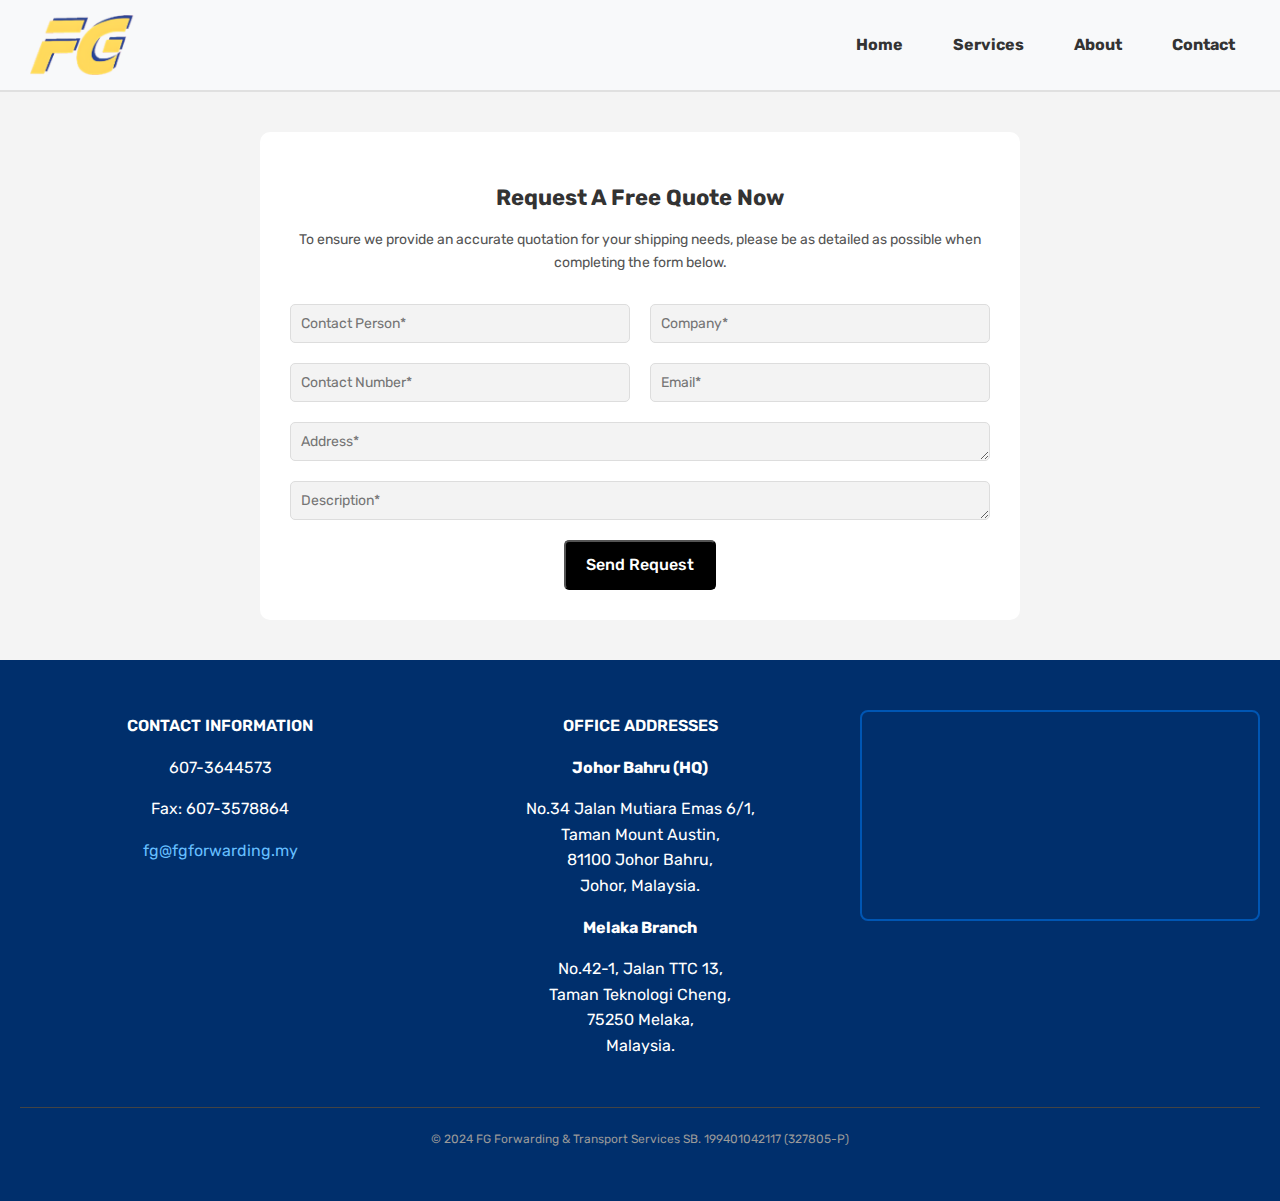
<file: contact.html>
<!DOCTYPE html>
<html lang="en">
<head>
    <link href="https://fonts.googleapis.com/css2?family=Rubik:wght@400;500;700&display=swap" rel="stylesheet">
    <meta charset="UTF-8">
    <meta name="viewport" content="width=device-width, initial-scale=1.0">
    <title>FG Forwarding & Transport Services</title>
    <link rel="stylesheet" href="styles.css">
</head>

<body>

    <header>
        <img src="assets/logo.png" alt="Company Logo" id="logo">
        <nav>
            <ul>
                <li><a href="index.html">Home</a></li>
                <li><a href="services.html">Services</a></li>
                <li><a href="aboutus.html">About</a></li>
                <li><a href="contact.html">Contact</a></li>
            </ul>
        </nav>
    </header>

    <section id="contact">
        <h2>Request A Free Quote Now</h2>
        <p>To ensure we provide an accurate quotation for your shipping needs, please be as detailed as possible when completing the form below.</p>
        <form action="submit_form.php" method="post" class="contact-form">
            <!-- Contact Person -->
            <input type="text" id="contact-person" name="contact_person" required placeholder="Contact Person*">
            
            <!-- Company -->
            <input type="text" id="company" name="company" required placeholder="Company*">
            
            <!-- Contact Number -->
            <input type="tel" id="contact-number" name="contact_number" required placeholder="Contact Number*">
            
            <!-- Email -->
            <input type="email" id="email" name="email" required placeholder="Email*">
    
            <!-- Address -->
            <textarea id="address" name="address" rows="1" required placeholder="Address*"></textarea>
            
            <!-- Description -->
            <textarea id="description" name="description" rows="1" required placeholder="Description*"></textarea>
        </form>
        <!-- Submit Button (moved outside grid) -->
        <div class="form-button-wrapper">
            <button type="submit" class="request-quote-btn">Send Request</button>
        </div>
    </section>
    
    
    



    
    

    <footer>
        <div class="footer-container">

            <!-- Column 2: Contact Information -->
            <div class="footer-middle">
                <h2>Contact Information</h2>
                <p>607-3644573</p>
                <p>Fax: 607-3578864</p>
                <p><a href="mailto:fg@fgforwarding.my">fg@fgforwarding.my</a></p>
            </div>
    
            <!-- Column 3: Office Addresses -->
            <div class="footer-right">
                <h2>Office Addresses</h2>
                <p><strong>Johor Bahru (HQ)</strong></p>
                <p>No.34 Jalan Mutiara Emas 6/1,<br>Taman Mount Austin,<br>81100 Johor Bahru,<br>Johor, Malaysia.</p>
                <p><strong>Melaka Branch</strong></p>
                <p>No.42-1, Jalan TTC 13,<br>Taman Teknologi Cheng,<br>75250 Melaka,<br>Malaysia.</p>
            </div>
    
            <!-- Column 4: Map -->
            <div class="footer-map">
                <div class="map-container">
                    <iframe 
                        src="https://www.google.com/maps/embed?pb=!1m18!1m12!1m3!1d31806.139764487937!2d103.76245784560455!3d1.549364652153218!2m3!1f0!2f0!3f0!3m2!1i1024!2i768!4f13.1!3m3!1m2!1s0x31da730eed76f4a5%3A0xf623fc1c258fa50b!2sNo.%2034%2C%20Jln%20Mutiara%20Emas%206%2F1%2C%20Taman%20Mount%20Austin%2C%2081100%20Johor%20Bahru%2C%20Johor%2C%20Malaysia!5e0!3m2!1sen!2sus!4v1695890321331!5m2!1sen!2sus"
                        width="100%" height="200" style="border:0;" allowfullscreen="" loading="lazy"></iframe>
                </div>
            </div>
        </div>
    
        <div class="footer-bottom">
            <p>© 2024 FG Forwarding & Transport Services SB. 199401042117 (327805-P)</p>
        </div>
    </footer>
    
    
    
    
    
    

    <script src="script.js"></script>

</body>
</html>
</file>
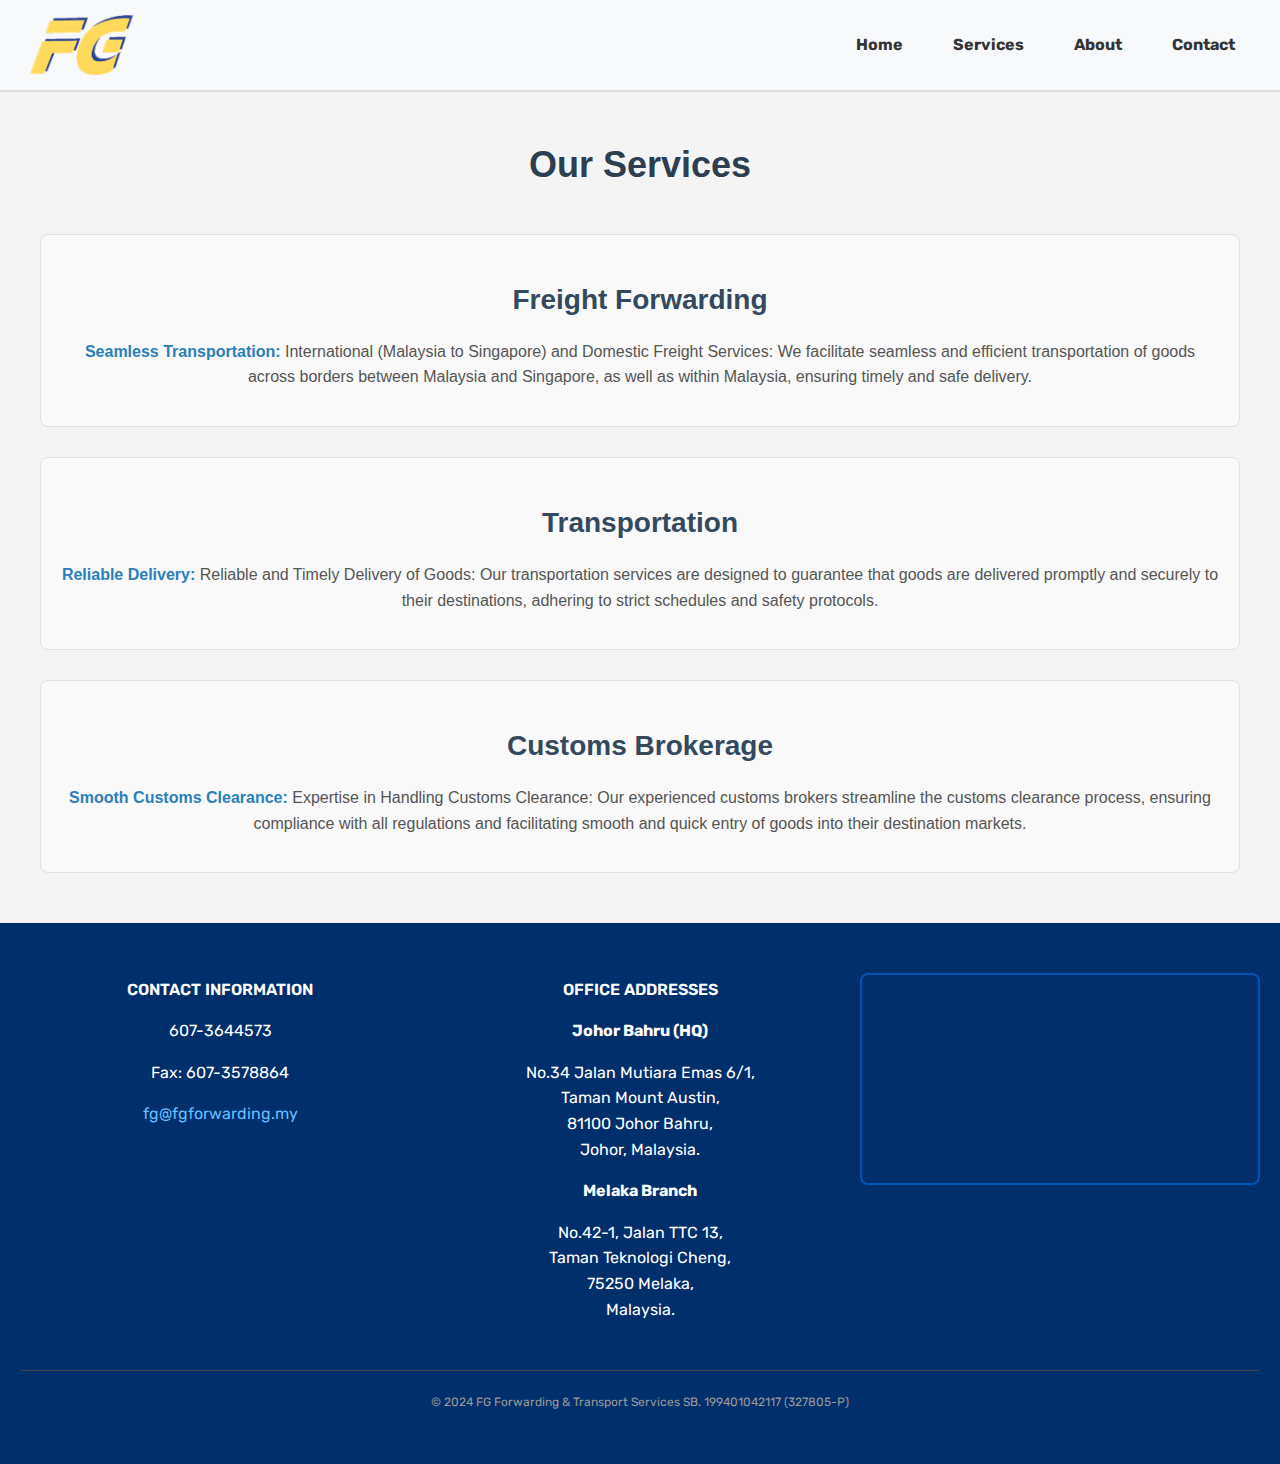
<file: services.html>
<!DOCTYPE html>
<html lang="en">
<head>
    <link href="https://fonts.googleapis.com/css2?family=Rubik:wght@400;500;700&display=swap" rel="stylesheet">
    <meta charset="UTF-8">
    <meta name="viewport" content="width=device-width, initial-scale=1.0">
    <title>Our Services - FG Forwarding & Transport Services</title>
    <link rel="stylesheet" href="styles.css">

</head>

<body>

    <header>
        <img src="assets/logo.png" alt="Company Logo" id="logo">
        <nav>
            <ul>
                <li><a href="index.html">Home</a></li>
                <li><a href="services.html">Services</a></li>
                <li><a href="aboutus.html">About</a></li>
                <li><a href="contact.html">Contact</a></li>
            </ul>
        </nav>
    </header>

    <div id="services-page-content">
        <h1 class="services-page-title">Our Services</h1>
    
        <section class="services-page-section">
            <h2 class="services-page-subtitle">Freight Forwarding</h2>
            <p class="service-description"><strong>Seamless Transportation:</strong> 
                International (Malaysia to Singapore) and Domestic Freight Services: We
                facilitate seamless and efficient transportation of goods across borders
                between Malaysia and Singapore, as well as within Malaysia, ensuring
                timely and safe delivery.
            </p>
        </section>
    
        <section class="services-page-section">
            <h2 class="services-page-subtitle">Transportation</h2>
            <p class="service-description"><strong>Reliable Delivery:</strong> 
                Reliable and Timely Delivery of Goods: Our transportation services are
                designed to guarantee that goods are delivered promptly and securely to
                their destinations, adhering to strict schedules and safety protocols.
            </p>
        </section>
    
        <section class="services-page-section">
            <h2 class="services-page-subtitle">Customs Brokerage</h2>
            <p class="service-description"><strong>Smooth Customs Clearance:</strong> 
                Expertise in Handling Customs Clearance: Our experienced customs
                brokers streamline the customs clearance process, ensuring compliance
                with all regulations and facilitating smooth and quick entry of goods
                into their destination markets.
            </p>
        </section>
    </div>
    
    



    <footer>
        <div class="footer-container">

            <!-- Column 2: Contact Information -->
            <div class="footer-middle">
                <h2>Contact Information</h2>
                <p>607-3644573</p>
                <p>Fax: 607-3578864</p>
                <p><a href="mailto:fg@fgforwarding.my">fg@fgforwarding.my</a></p>
            </div>
    
            <!-- Column 3: Office Addresses -->
            <div class="footer-right">
                <h2>Office Addresses</h2>
                <p><strong>Johor Bahru (HQ)</strong></p>
                <p>No.34 Jalan Mutiara Emas 6/1,<br>Taman Mount Austin,<br>81100 Johor Bahru,<br>Johor, Malaysia.</p>
                <p><strong>Melaka Branch</strong></p>
                <p>No.42-1, Jalan TTC 13,<br>Taman Teknologi Cheng,<br>75250 Melaka,<br>Malaysia.</p>
            </div>
    
            <!-- Column 4: Map -->
            <div class="footer-map">
                <div class="map-container">
                    <iframe 
                        src="https://www.google.com/maps/embed?pb=!1m18!1m12!1m3!1d31806.139764487937!2d103.76245784560455!3d1.549364652153218!2m3!1f0!2f0!3f0!3m2!1i1024!2i768!4f13.1!3m3!1m2!1s0x31da730eed76f4a5%3A0xf623fc1c258fa50b!2sNo.%2034%2C%20Jln%20Mutiara%20Emas%206%2F1%2C%20Taman%20Mount%20Austin%2C%2081100%20Johor%20Bahru%2C%20Johor%2C%20Malaysia!5e0!3m2!1sen!2sus!4v1695890321331!5m2!1sen!2sus"
                        width="100%" height="200" style="border:0;" allowfullscreen="" loading="lazy"></iframe>
                </div>
            </div>
        </div>
    
        <div class="footer-bottom">
            <p>© 2024 FG Forwarding & Transport Services SB. 199401042117 (327805-P)</p>
        </div>
    </footer>


</body>
</html>
</file>
<file: styles.css>
body {
    margin: 0;
    font-family: 'Rubik', sans-serif;
    color: #333;
    background-color: #f4f4f4;
    font-size: 16px;
    line-height: 1.6;
    scroll-behavior: smooth;
    overflow-x: hidden; 

}

header {
    display: flex;
    justify-content: space-between;
    align-items: center;
    padding: 15px 30px;
    background-color: #f8f9fa; 
    border-bottom: 2px solid #e0e0e0; 
}

#logo {
    max-height: 60px; 
}

nav ul {
    list-style: none;
    display: flex;
    gap: 20px; 
}

nav ul li {
    margin: 0;
}

nav ul li a {
    text-decoration: none;
    color: #333; 
    font-weight: bold;
    padding: 10px 15px;
    transition: background-color 0.3s ease;
}

nav ul li a:hover {
    background-color: #000000; 
    color: white; 
    border-radius: 5px;
}

#home-content {
    display: flex;
    flex-direction: column;
    justify-content: center;
    align-items: center;
    height: 100vh;
    text-align: center;
    position: relative;
    z-index: 1;
    background-image: url('assets/background.jpg');
    background-size: cover;
    background-position: center;
    background-repeat: no-repeat;
}

#home-content h1 {
    color: #ffffff;
    font-size: 4rem;
    background: linear-gradient(135deg, rgba(0, 0, 0, 0.6), rgba(0, 0, 0, 0.2));
    padding: 20px 40px;
    border-radius: 15px;
    box-shadow: 0 8px 16px rgba(0, 0, 0, 0.4); 
    font-weight: 700;
    letter-spacing: 2px; 
    transition: all 0.3s ease-in-out; 
}




.about-text-box {
    background-color: #f0f4f8; 
    padding: 20px;
    border-radius: 8px;
    max-width: 700px;
    margin: 0 auto; 
    box-shadow: 0 4px 8px rgba(0, 0, 0, 0.1); 
    text-align: center; 
}

.about-text-box p {
    font-size: 1rem;
    color: #333;
    line-height: 1.6;
    margin-bottom: 15px;
    text-align: justify; 
}

.about-text-box .btn {
    display: inline-block;
    margin-top: 20px;
    padding: 10px 20px;
    background-color: #004080; 
    color: #fff;
    text-decoration: none;
    border-radius: 4px;
    font-weight: 500;
    transition: background-color 0.3s ease;
    text-align: center; 
}

.about-text-box .btn:hover {
    background-color: #003060; 
}

section {
    padding: 60px 20px;
    background-color: #fff;
    text-align: center;
}

#services {
    background-color: #f9fafc; 
    padding: 60px 0;
    text-align: center;
}

#services h2 {
    font-size: 2.5rem;
    color: #000000; 
    margin-bottom: 30px;
    letter-spacing: 1px;
}

.services-container {
    display: flex;
    justify-content: space-around; 
    align-items: flex-start;
    gap: 40px;
    max-width: 1200px;
    margin: 0 auto;
    flex-wrap: wrap; 
}

.service {
    text-align: center;
    text-decoration: none;
    max-width: 250px; 
}

.service img {
    width: 100px;
    height: auto;
    margin-bottom: 15px;
    transition: transform 0.3s ease; 
}

.service h3 {
    font-size: 1.4rem;
    color: #000000;
    margin-bottom: 10px;
    font-weight: 500;
}

.service p {
    font-size: 1rem;
    color: #555;
    margin-bottom: 20px;
    line-height: 1.5;
}

.service:hover img {
    transform: scale(1.1); 
}

.service:hover h3 {
    color: #003060; 
}

.request-quote {
    display: inline-block;
    padding: 10px 20px;
    margin-top: 20px;
    background-color: #000000;
    color: #fff;
    text-decoration: none;
    border-radius: 5px;
    font-size: 1rem; /* Ensure the same font size */
    font-family: 'Rubik', sans-serif; /* Ensure the same font family */
    font-weight: 500; /* Match the font weight */
    line-height: 1.6; /* Same line height for consistency */
    transition: background-color 0.3s ease;
    text-align: center;
}

.request-quote:hover {
    background-color: #434547;
}





section h2 {
    font-size: 2.5rem;
    color: #000000;
    margin-bottom: 40px;
}

.about-content {
    display: flex;
    justify-content: space-between;
    align-items: center;
    gap: 20px; 
    flex-wrap: wrap; 
}

.about-text {
    color: rgb(0, 0, 0);
    flex: 2;
    text-align: left;
}

.about-image {
    flex: 1;
    text-align: right;
}

.about-image img {
    max-width: 100%;
    height: auto;
    border-radius: 8px; 
}

#read-more {
    display: inline-block;
    padding: 10px 20px;
    margin-top: 20px;
    background-color: #000000;
    color: #fff;
    text-decoration: none;
    border-radius: 5px;
    font-size: 1rem;
    transition: background-color 0.3s ease;
}

#read-more:hover {
    background-color: #434547;
}

#trusted-by {
    padding: 40px 0;
    text-align: center;
    background-color: #efefef;
}

#trusted-by h2 {
    margin-bottom: 20px;
    font-size: 2rem;
}

.trusted-logos {
    display: grid;
    grid-template-columns: repeat(3, 1fr); 
    grid-gap: 20px; 
    justify-items: center; 
    padding: 20px;
}

.trusted-logos img {
    max-width: 150px; 
    max-height: 80px; 
    width: auto;
    height: auto;
    object-fit: contain; 
    transition: transform 0.3s ease;
}

.trusted-logos img:hover {
    transform: scale(1.1); 
}

.carousel {
    overflow: hidden;
    width: 100%; 
    padding: 20px;
}

.carousel-track {
    white-space: nowrap; /* Prevent wrapping */
    display: flex;
    animation: scroll 20s linear infinite; 
}

.carousel-track img {
    max-width: 150px; 
    max-height: 100px;
    margin: 0 15px;
    object-fit: contain;
}

@keyframes scroll {
    0% {
        transform: translateX(0);
    }
    100% {
        transform: translateX(-50%);
    }
}

/* Footer Styling */
footer {
    background-color: #002f6c;
    padding: 40px 20px;
    color: #ffffff;
}

.footer-container {
    display: flex;
    justify-content: space-between;
    gap: 20px;
    flex-wrap: wrap; /* Makes footer responsive */
}

.footer-left, 
.footer-middle, 
.footer-right, 
.footer-map {
    flex: 1;
    min-width: 250px; /* Ensures content wraps on smaller screens */
    margin-bottom: 20px;
    text-align: center; /* Center-align content */
}

.footer-left {
    max-width: 250px;
}

.footer-tagline {
    font-weight: 600;
    font-size: 18px;
    margin-bottom: 10px;
}

.footer-mission {
    font-size: 13px;
    font-style: italic;
    color: #cccccc;
    text-align: center; /* Center-align mission text */
}

.footer-middle h2, 
.footer-right h2 {
    font-size: 16px;
    margin-bottom: 10px;
    font-weight: 600;
    text-transform: uppercase;
    text-align: center; /* Center-align headings */
}

.footer-middle p, 
.footer-right p {
    margin-bottom: 8px;
    text-align: center; /* Center-align the paragraphs */
}

.footer-middle p a {
    color: #66bfff;
    text-decoration: none;
    transition: color 0.3s ease;
}

.footer-middle p a:hover {
    color: #a3d4ff;
}

/* Map Styling */
.map-container {
    margin-top: 10px;
    border: 2px solid #0056b3;
    border-radius: 8px;
    overflow: hidden;
    text-align: center; /* Center-align the map */
}

.footer-map iframe {
    width: 100%;
    height: 200px;
    border: none;
    border-radius: 8px;
}

/* Footer Bottom Section */
.footer-bottom {
    text-align: center;
    margin-top: 20px;
    padding-top: 10px;
    border-top: 1px solid #444;
    font-size: 12px;
    color: #999999;
}

/* Responsive Adjustments */
@media (max-width: 768px) {
    .footer-container {
        flex-direction: column;
        text-align: center; /* Center-align everything on small screens */
    }

    .footer-left, .footer-middle, .footer-right, .footer-map {
        margin-bottom: 20px;
        text-align: center; /* Ensure all sections are centered on small screens */
    }
}






#aboutus-banner {
    position: relative; /* Positioning context for the text */
    height: 80vh; /* Half the viewport height */
    overflow: hidden; /* Ensures content doesn't overflow */
    text-align: center; /* Center align text */
}

.aboutus-image {
    width: 100%; /* Image takes full width */
    height: auto; /* Maintain aspect ratio */
    max-height: 100%; /* Ensure the image does not exceed the container */
    position: absolute; /* Position image behind text */
    top: 0; /* Align to top */
    left: 0; /* Align to left */
    object-fit: cover; /* Cover the space without distortion */
}

.aboutus-text {
    position: absolute; /* Position text over the image */
    top: 50%; /* Center vertically */
    left: 50%; /* Center horizontally */
    transform: translate(-50%, -50%); /* Center text */
    font-size: 2em; /* Increase font size for better visibility */
    font-weight: 700; /* Make text bold */
    color: #FFFFFF; /* Text color - white for contrast */
    padding: 15px 30px; /* Add some padding */
    text-transform: uppercase; /* Make text uppercase */
}

/* Styles specific to aboutus.html */
#aboutus-content-unique {
    max-width: 800px; /* Limit the width for better readability */
    margin: 0 auto; /* Center the section */
    text-align: center; /* Center align text */
}

.about-section-unique {
    margin-bottom: 30px; /* Space between sections */
    padding: 0; /* Remove padding */
    border: none; /* Ensure no border is applied */
    background: transparent; /* Ensure background is transparent */
}

.about-heading {
    font-size: 1.8em; /* Adjust heading size */
    margin-bottom: 15px; /* Space below headings */
    color: #333; /* Heading color */
}

.about-paragraph {
    font-size: 1em; /* Font size for paragraphs */
    color: #555; /* Text color for paragraphs */
    max-width: 600px; /* Optionally limit width of paragraph text */
    margin: 0 auto; /* Center the paragraph text */
    text-align: justify; /* Justify text */
}

.vision-box, .mission-box {
    border: 1px solid #ddd; /* Border for the boxes */
    border-radius: 8px; /* Rounded corners */
    padding: 20px; /* Padding inside the boxes */
    margin-bottom: 20px; /* Space between boxes */
    background-color: #f9f9f9; /* Light background color */
    max-width: 600px; /* Limit the width of the boxes */
    margin-left: auto; /* Center the box */
    margin-right: auto; /* Center the box */
}

.vision-box p, .mission-box ul {
    max-width: 100%; /* Allow full width within the box */
    text-align: justify; /* Justify the text */
}





#contact {
    padding: 30px;
    max-width: 700px;
    margin: 40px auto;
    background-color: #fff;
    border-radius: 10px;
    text-align: center;
}

#contact h2 {
    font-size: 22px;
    text-align: center;
    color: #333;
    font-weight: bold;
    margin-bottom: 10px;
}

#contact p {
    text-align: center;
    font-size: 14px;
    color: #555;
    margin-bottom: 30px;
}

.contact-form {
    display: grid;
    grid-template-columns: 1fr 1fr;
    gap: 20px;
}

.contact-form label {
    display: none; /* You can display them if needed */
}

.contact-form input,
.contact-form textarea {
    font-family: inherit;
    padding: 10px;
    font-size: 14px;
    border: 1px solid #ddd;
    border-radius: 5px;
    width: 100%;
    box-sizing: border-box;
    background-color: #f3f3f3;
}

textarea {
    grid-column: 1 / span 2;
    resize: vertical;
}

.contact-form input:focus,
.contact-form textarea:focus {
    border-color: #007bff;
    background-color: #fff;
    outline: none;
}
form {
    display: flex;
    flex-direction: column;
    justify-content: center; /* This centers the button horizontally */
    align-items: center; /* This centers the button vertically, but you can remove if not needed */
}

.request-quote-btn {
    padding: 10px 20px;
    margin-top: 20px;
    background-color: #000000;
    color: #fff;
    text-decoration: none;
    border-radius: 5px;
    font-size: 1rem;
    font-family: 'Rubik', sans-serif;
    font-weight: 500;
    line-height: 1.6;
    transition: background-color 0.3s ease;
    cursor: pointer;
}

.request-quote-btn:hover {
    background-color: #434547;
}




/* Services Page Styles */
#services-page-content {
    max-width: 1200px;
    margin: 0 auto;
    padding: 20px;
    font-family: Arial, sans-serif;
}

.services-page-title {
    text-align: center;
    font-size: 36px;
    margin-bottom: 40px;
    color: #2c3e50;
}

.services-page-section {
    margin-bottom: 30px;
    padding: 20px;
    border: 1px solid #e1e1e1;
    border-radius: 8px;
    background-color: #f9f9f9;
}

.services-page-subtitle {
    font-size: 28px;
    margin-bottom: 10px;
    color: #34495e;
}

.services-page-section .service-description {
    font-size: 16px;
    line-height: 1.6;
    color: #555555;
}

.services-page-section .service-description strong {
    color: #2980b9;
}



/* Responsive Adjustments */
@media (max-width: 1024px) {
    .services-container {
        gap: 20px;
    }

    #home-content h1 {
        font-size: 3rem;
        padding: 15px 30px;
    }

    nav ul {
        gap: 10px;
    }

    .about-text-box {
        max-width: 600px;
    }
}

@media (max-width: 768px) {
    header {
        flex-direction: column;
        padding: 10px 20px;
    }

    #home-content {
        padding: 0 20px;
    }

    nav ul {
        flex-direction: column;
        gap: 15px;
    }

    .services-container {
        flex-direction: column;
        align-items: center;
        gap: 30px;
    }

    #home-content h1 {
        font-size: 2.5rem;
    }

    .about-text-box {
        max-width: 500px;
    }

    .service {
        max-width: 300px;
    }

    .contact-form {
        grid-template-columns: 1fr;
    }
}

@media (max-width: 480px) {
    header {
        padding: 5px 10px;
    }

    #home-content h1 {
        font-size: 2rem;
        padding: 10px 20px;
    }

    .services-container {
        gap: 20px;
    }

    nav ul {
        gap: 10px;
    }

    .about-text-box {
        max-width: 100%;
        padding: 15px;
    }

    .services-page-title {
        font-size: 28px;
    }

    .services-page-subtitle {
        font-size: 24px;
    }
}
</file>
